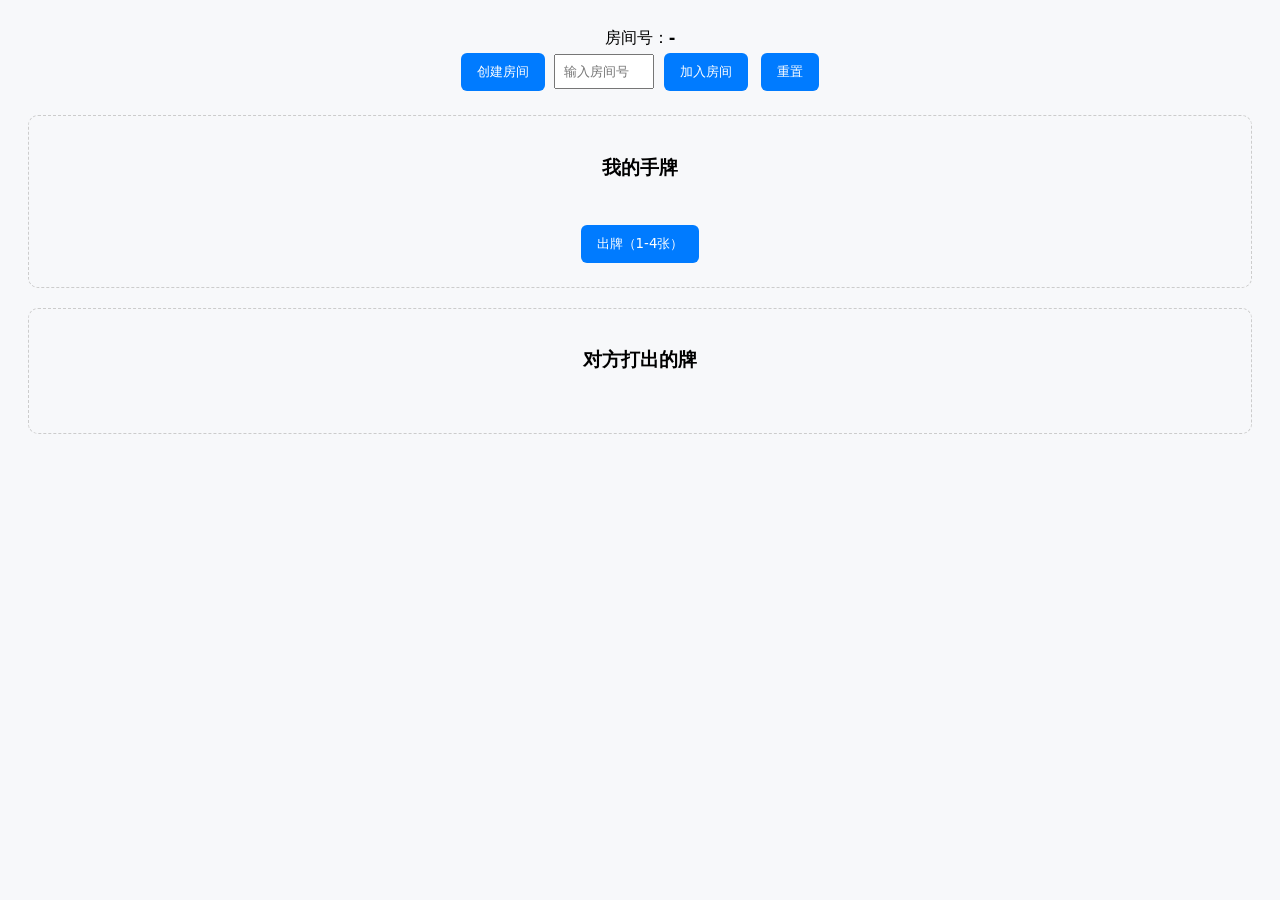
<file: index.html>
<!DOCTYPE html>
<html lang="zh-CN">
<head>
  <meta charset="UTF-8">
  <title>双人联机卡牌（最终可玩版）</title>
  <style>
    *{box-sizing:border-box;font-family:system-ui}
    body{background:#f7f8fa;padding:20px}
    .room{text-align:center;margin-bottom:20px}
    button{padding:10px 16px;margin:4px;background:#007bff;color:white;border:none;border-radius:6px;cursor:pointer}
    input{padding:8px;width:100px}
    .hand{display:flex;gap:6px;flex-wrap:wrap;justify-content:center;margin:20px 0}
    .card{width:70px;height:100px;background:white;border:2px solid #222;border-radius:6px;align-items:center;justify-content:center;text-align:center;font-weight:bold;padding:4px;display:flex}
    .selected{background:#ffecec;border-color:red}
    .area{border:1px dashed #ccc;padding:20px;border-radius:10px;margin:20px 0;text-align:center}
  </style>
</head>
<body>

<div class="room">
  <div>房间号：<b id="roomId">-</b></div>
  <button id="create">创建房间</button>
  <input id="inputRoom" placeholder="输入房间号">
  <button id="join">加入房间</button>
  <button id="reset">重置</button>
</div>

<div class="area">
  <h3>我的手牌</h3>
  <div id="myHand" class="hand"></div>
  <button id="play">出牌（1-4张）</button>
</div>

<div class="area">
  <h3>对方打出的牌</h3>
  <div id="opponent" class="hand"></div>
</div>

<script>
const cardPool = [
"朱志鑫","苏新皓","张极","张泽禹","左航","宋亚轩","张真源","刘耀文",
"丁程鑫","马嘉祺","严浩翔","贺峻霖","李天泽","敖子逸","黄宇航","林墨",
"邓佳鑫","穆祉丞","张峻豪","童禹坤","黄朔","zimo","张函瑞","张桂圆",
"杨博文","左奇函","王橹杰","陈浚铭","陈思罕","张奕然","魏子宸","李煜东",
"官俊臣","杨涵博","聂玮辰","陈奕恒","易烊千玺","王俊凯","王源",
"小新","肥嘟嘟左卫门","典娜","熊大","熊二","猪猪侠","权志龙","李飞","黄锐"
];

let roomId = null;
let myHand = [];
let selected = [];
let role = null;
let interval = null;

function shuffle(a){
  for(let i=a.length-1;i>0;i--){
    const j=Math.floor(Math.random()*(i+1));
    [a[i],a[j]]=[a[j],a[i]];
  }
  return a;
}

// 创建房间
document.getElementById("create").onclick = ()=>{
  roomId = prompt("输入房间号（如 8888）");
  if(!roomId) return;
  role = "a";
  document.getElementById("roomId").innerText = roomId;
  myHand = shuffle([...cardPool]).slice(0,10);
  syncStart();
  render();
};

// 加入房间
document.getElementById("join").onclick = ()=>{
  roomId = document.getElementById("inputRoom").value.trim();
  if(!roomId) return alert("输入房间号");
  role = "b";
  document.getElementById("roomId").innerText = roomId;
  myHand = shuffle([...cardPool]).slice(0,10);
  syncStart();
  render();
};

// 选牌
window.toggle = (card)=>{
  if(selected.includes(card)){
    selected = selected.filter(x=>x!==card);
  }else{
    if(selected.length>=4) return;
    selected.push(card);
  }
  render();
};

// 出牌（上传到免费公共同步服务）
document.getElementById("play").onclick = async ()=>{
  if(!roomId || !role) return alert("请先进入房间");
  if(selected.length<1) return alert("至少选1张");
  await fetch(`https://api.npoint.io/save/${roomId}_${role}`, {
    method: "POST",
    body: JSON.stringify(selected),
  });
  myHand = myHand.filter(c=>!selected.includes(c));
  selected = [];
  render();
};

// 同步对方牌
function syncStart(){
  clearInterval(interval);
  interval = setInterval(async ()=>{
    if(!roomId || !role) return;
    const res = await fetch(`https://api.npoint.io/get/${roomId}_${role=="a"?"b":"a"}`);
    const data = await res.json();
    renderOppo(data || []);
  }, 1500);
}

// 重置
document.getElementById("reset").onclick = async ()=>{
  await fetch(`https://api.npoint.io/save/${roomId}_a`, {method:"POST",body:"[]"});
  await fetch(`https://api.npoint.io/save/${roomId}_b`, {method:"POST",body:"[]"});
  selected = [];
  render();
};

// 渲染
function render(){
  document.getElementById("myHand").innerHTML = myHand.map(c=>
    `<div class="card ${selected.includes(c)?'selected':''}" onclick="toggle('${c}')">${c}</div>`
  ).join("");
}

function renderOppo(cards){
  document.getElementById("opponent").innerHTML = cards.map(c=>
    `<div class="card">${c}</div>`
  ).join("");
}
</script>
</body>
</html>
</file>
